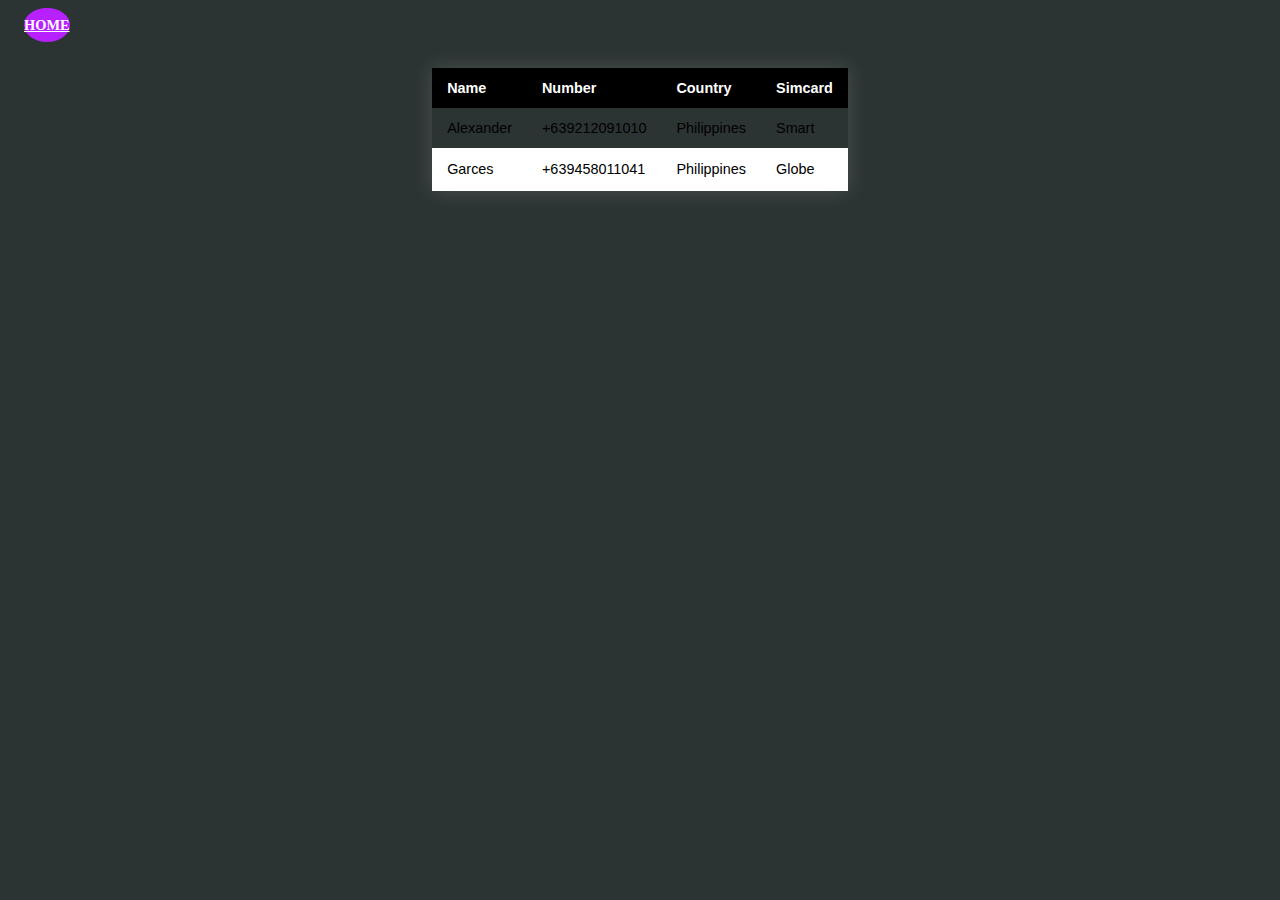
<file: alexContact.html>
<!DOCTYPE html>
<html lang="en">
<head>
    <meta charset="UTF-8">
    <meta http-equiv="X-UA-Compatible" content="IE=edge">
    <meta name="viewport" content="width=device-width, initial-scale=1.0">
    <title>Document</title>
    <link rel="stylesheet" href="alxContact.css">
</head>

<nav class="btn">
    <a class="btn btn-pink" href="alexxxx.html">Home</a>
</nav>
<body>
    <table class="styled-table">
        <thead>
            <tr>
                <th>Name</th>
                <th>Number</th>
                <th>Country</th>
                <th>Simcard</th>
            </tr>
        </thead>
        <tbody>
            <tr>
                <td>Alexander</td>
                <td>+639212091010</td>
                <td>Philippines</td>
                <td>Smart</td>
            </tr>   
            <tr class="">
                <td>Garces</td>
                <td>+639458011041</td>
                <td>Philippines</td>
                <td>Globe</td>

            </tr>
            
            
            <!-- and so on... -->
        </tbody>
    </table>
</body>
</html>
</file>
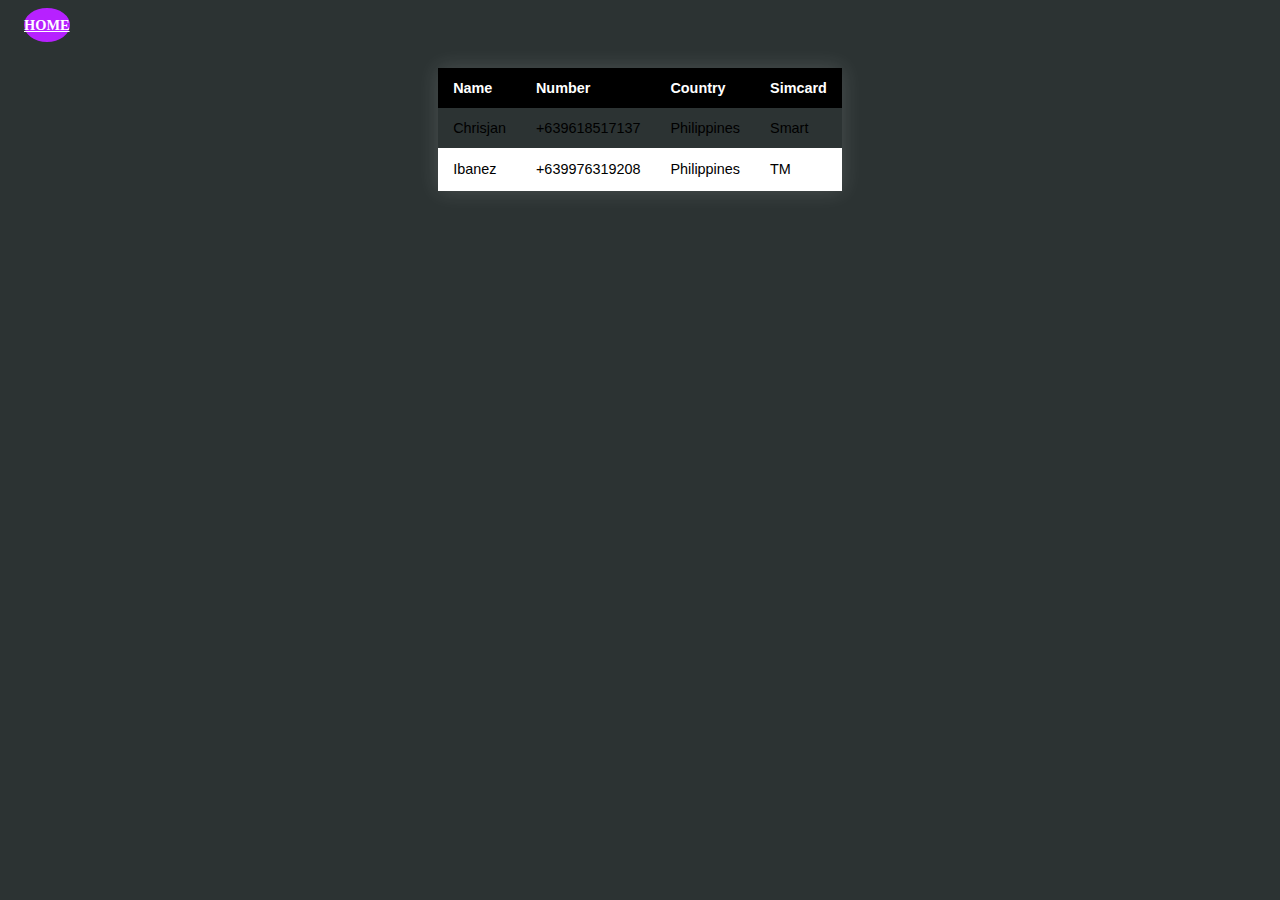
<file: janoContact.html>
<!DOCTYPE html>
<html lang="en">
<head>
    <meta charset="UTF-8">
    <meta http-equiv="X-UA-Compatible" content="IE=edge">
    <meta name="viewport" content="width=device-width, initial-scale=1.0">
    <title>Document</title>
    <link rel="stylesheet" href="alxContact.css">
</head>

<nav class="btn">
    <a class="btn btn-pink" href="alexxxx.html">Home</a>
</nav>
<body>
    <table class="styled-table">
        <thead>
            <tr>
                <th>Name</th>
                <th>Number</th>
                <th>Country</th>
                <th>Simcard</th>
            </tr>
        </thead>
        <tbody>
            <tr>
                <td>Chrisjan</td>
                <td>+639618517137</td>
                <td>Philippines</td>
                <td>Smart</td>
            </tr>   
            <tr>
                <td>Ibanez</td>
                <td>+639976319208</td>
                <td>Philippines</td>
                <td>TM</td>

            </tr>
            
            
            <!-- and so on... -->
        </tbody>
    </table>
</body>
</html>
</file>
<file: alxContact.css>
body {
    background-color: #2C3333;
}
.styled-table {
    border-collapse: collapse;
    margin: 25px 0;
    font-size: 0.9em;
    font-family: sans-serif;
    min-width: 400px;
    box-shadow: 0 0 20px rgba(255, 255, 255, 0.15);
}
.styled-table thead tr {
    background-color: #000000;
    color: #ffffff;
    text-align: left;
}
.styled-table th,
.styled-table td {
    padding: 12px 15px;
}
.styled-table tbody tr {
    border-bottom: 1px solid #ffffff;
}

.styled-table tbody tr:nth-of-type(even) {
    background-color: #ffffff;
}

.styled-table tbody tr:last-of-type {
    border-bottom: 2px solid #ffffff;
}
.styled-table tbody tr.active-row {
    font-weight: bold;
    color: #ffffff;
}
.styled-table {
    margin-left: auto;
    margin-right: auto;
}

.btn{
    border: none;
    font-size: 0.9rem;
    text-transform: uppercase;
    padding: 0.55rem 0;
    width: 130px;
    font-weight: 600;
    background: transparent;
    margin: 0 0.5rem;
    cursor: pointer;
    color:#fff
}
.btn.btn-pink{
    background: #B721FF;
    color: #fff;
    border-color: #B721FF;
    transition: all 0.5s ease-in-out;
    border-radius: 100%;
}
.btn.btn-pink:hover{
    
    border-color: #fff;
    color: #fff;
}
</file>
